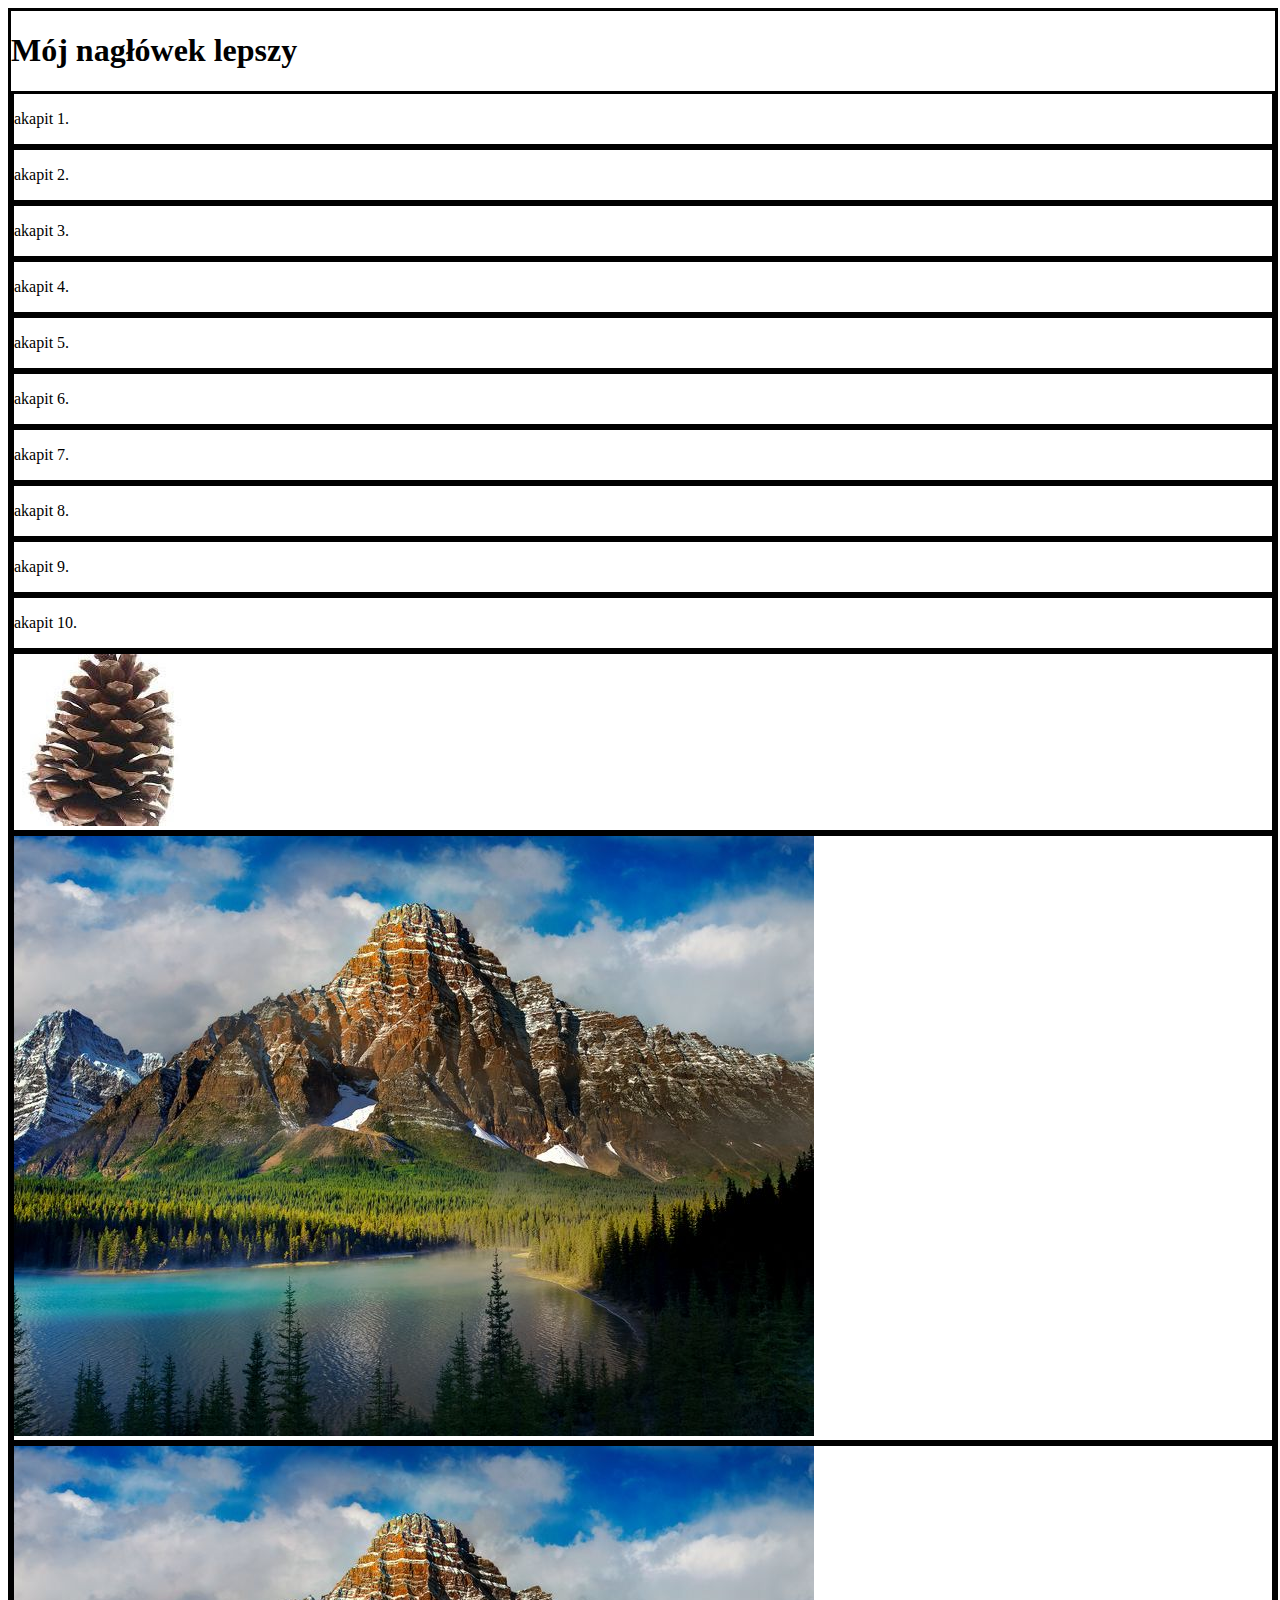
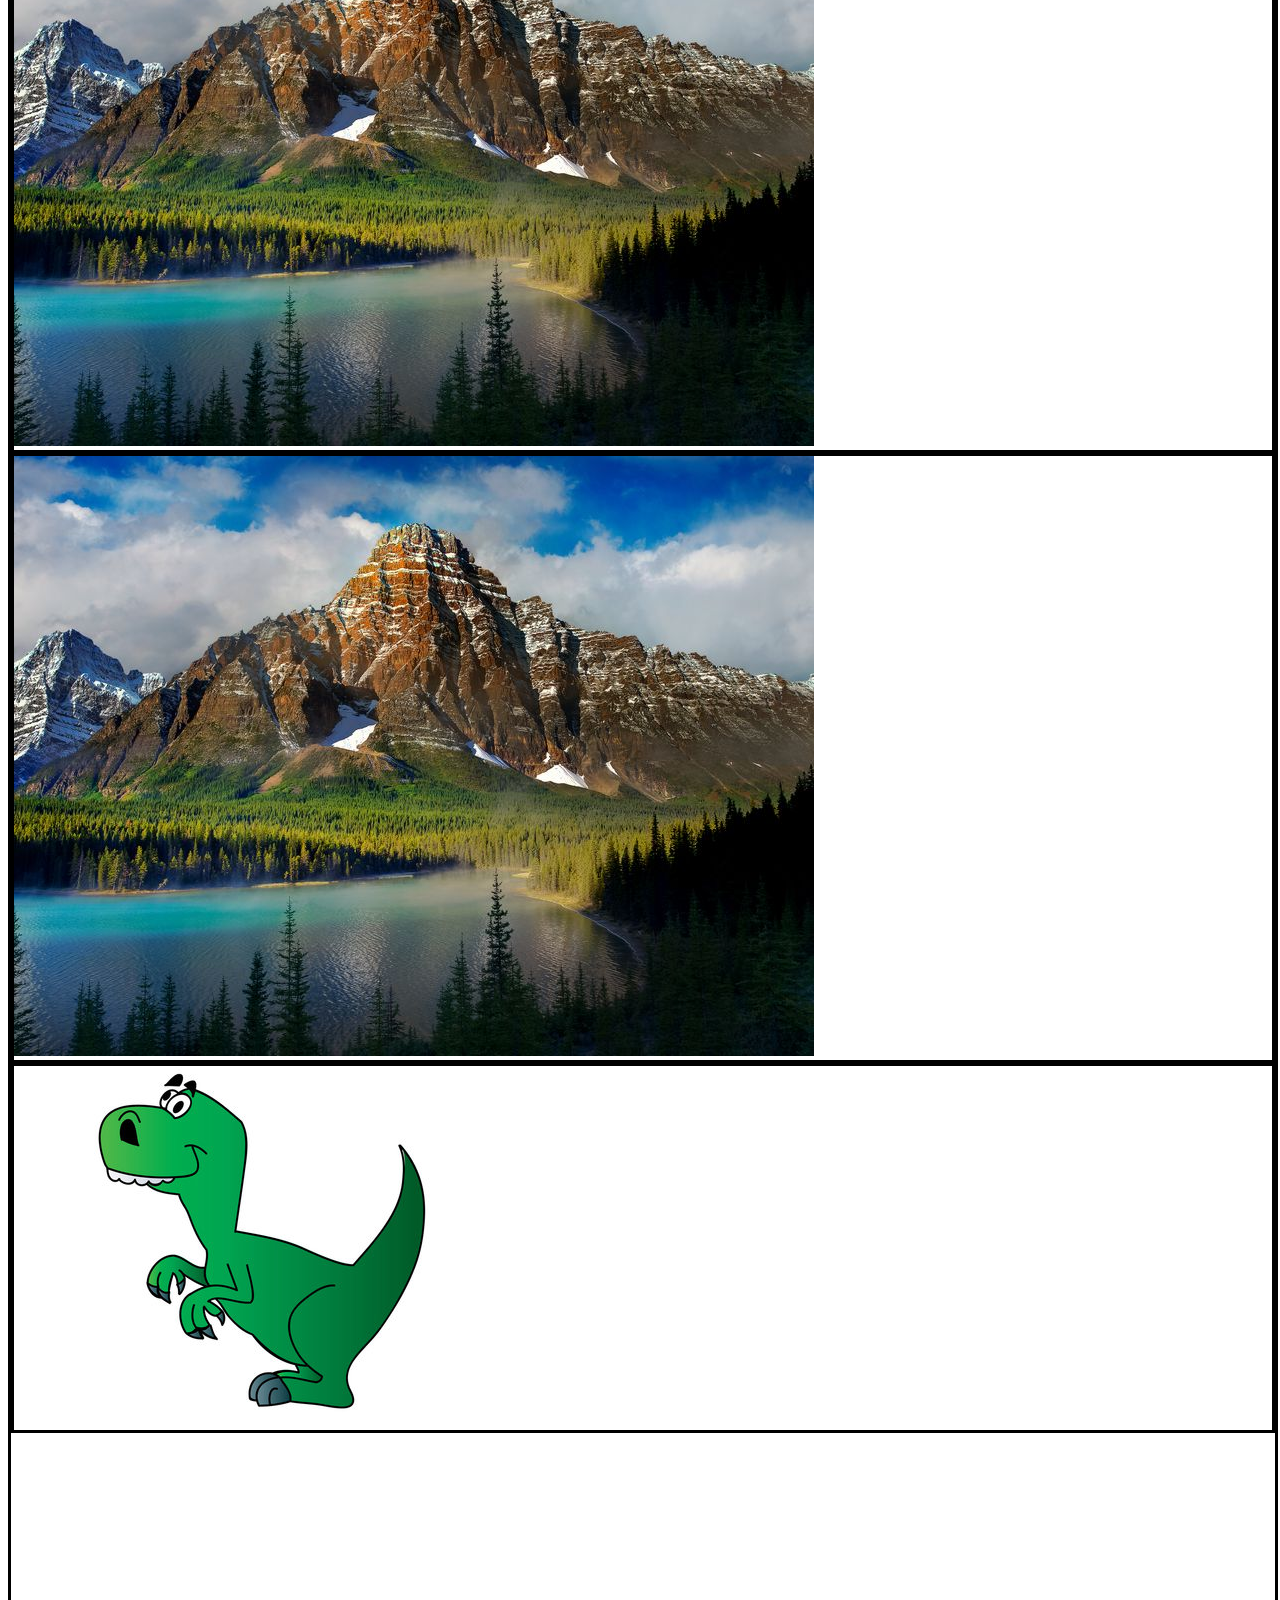
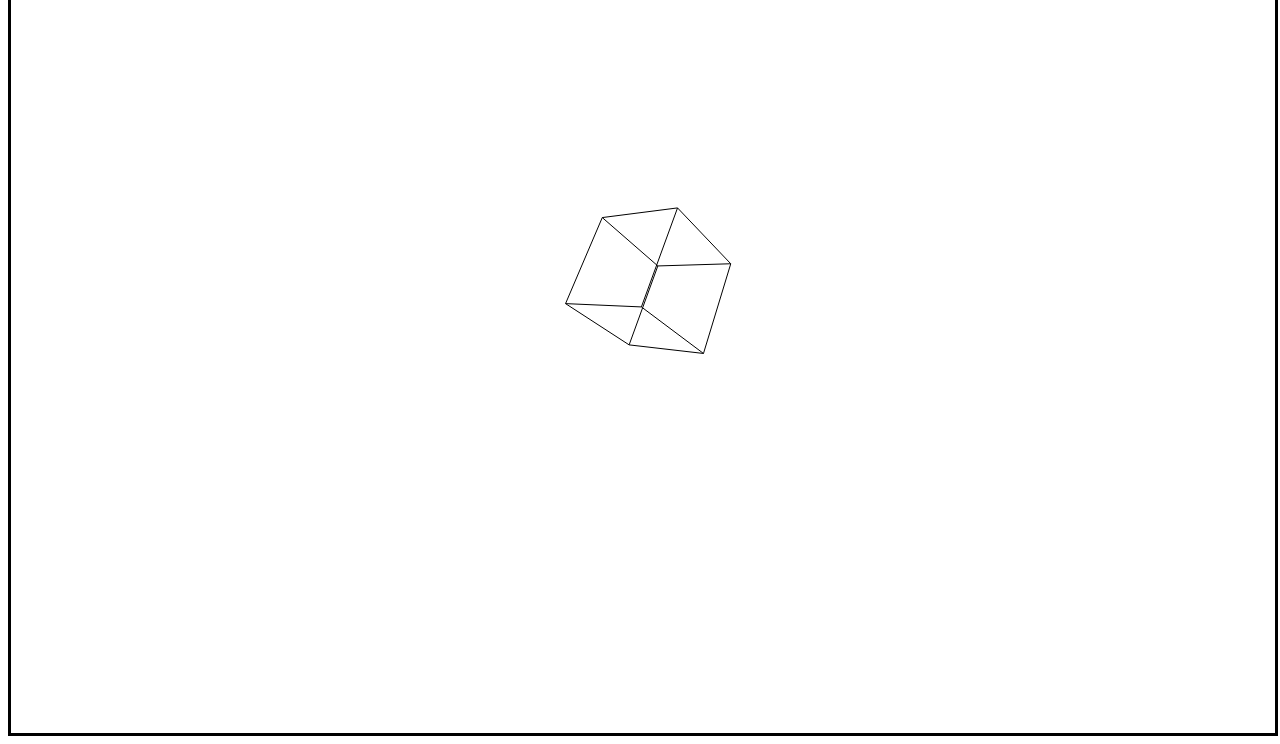
<file: index.html>
<!DOCTYPE html>
<html lang="pl">
    <head>
        <meta charset="UTF-8" />
        <meta name="viewport" content="width=device-width, initial-scale=1.0" />
        <link rel="stylesheet" href="css.css" />
        <title>www1</title>
    </head>
    <body>
        <div class="kontener">
            <h1>Mój nagłówek lepszy</h1>
            <div><p>akapit 1.</p></div>
            <div><p>akapit 2.</p></div>
            <div><p>akapit 3.</p></div>
            <div><p>akapit 4.</p></div>
            <div><p>akapit 5.</p></div>
            <div><p>akapit 6.</p></div>
            <div><p>akapit 7.</p></div>
            <div><p>akapit 8.</p></div>
            <div><p>akapit 9.</p></div>
            <div><p>akapit 10.</p></div>
            <div><img src="./grafika/szyszka.jpg" alt=""></div>
            <div><img src="./grafika/gora.jpg" alt="" /></div>
            <div><img src="./grafika/gora.jpg" alt="" /></div>
            <div><img src="./grafika/gora.jpg" alt="" /></div>
            <div><img src="./grafika/dinożarł.jpg" alt="" /></div>
            <canvas id="screen"></canvas>
        </div>
        <script>
            var a = 0
            var perspective = 500
            var c = document.getElementById("screen")
            var ctx = c.getContext("2d")
            var origin = [0, 0, 0, 0]
            var side = 100
            function _4dRotation(yz, xz, xy, wx, wy, wz){
                
            }
            function _3dRotation(yz, xz, xy, vector3){
                var x = vector3[0]
                var y = vector3[1]
                var z = vector3[2]
                var xRotated = ((x * (Math.cos(yz) * Math.cos(xz))) + (y * ((Math.cos(yz) * Math.sin(xz) * Math.sin(xy)) - (Math.sin(yz) * Math.cos(xy)))) + (z * ((Math.cos(yz) * Math.sin(xz) * Math.cos(xy)) + (Math.sin(yz) * Math.sin(xy)))))
                var yRotated = ((x * (Math.sin(yz) * Math.cos(xz))) + (y * ((Math.sin(yz) * Math.sin(xz) * Math.sin(xy)) + (Math.cos(yz) * Math.cos(xy)))) + (z * ((Math.sin(yz) * Math.sin(xz) * Math.cos(xy)) - (Math.cos(yz) * Math.sin(xy)))))
                var zRotated = ((x * -(Math.sin(xz))) + (y * (Math.cos(xz) * Math.sin(xy))) + (z * (Math.cos(xz) * Math.cos(xy))))
                vector3Rotated = [xRotated, yRotated, zRotated]
                return vector3Rotated
            }
            function _3dto2d(vector3, perspective){
                var x = vector3[0]
                var y = -(vector3[1])
                var z = vector3[2]
                x = (x * perspective)/(z + perspective) + c.width/2
                y = (y * perspective)/(z + perspective) + c.height/2
                var vector2 = [x, y]
                return vector2
            }
            function drawingTesseract(origin, side){
                var tesseract = [origin, [side/2, side/2, side/2, side/2], [-side/2, side/2, side/2, side/2], [side/2, -side/2, side/2, side/2], [-side/2, -side/2, side/2, side/2], [side/2, side/2, -side/2, side/2], [-side/2, side/2, -side/2, side/2], [side/2, -side/2, -side/2, side/2], [-side/2, -side/2, -side/2, side/2],
                [side/2, side/2, side/2, -side/2], [-side/2, side/2, side/2, -side/2], [side/2, -side/2, side/2, -side/2], [-side/2, -side/2, side/2, -side/2], [side/2, side/2, -side/2, -side/2], [-side/2, side/2, -side/2, -side/2], [side/2, -side/2, -side/2, -side/2], [-side/2, -side/2, -side/2, -side/2]]
            }
            function drawingCube(origin, side){
                var cube = [origin, [side/2, side/2, side/2], [-side/2, side/2, side/2], [side/2, -side/2, side/2], [-side/2, -side/2, side/2], [side/2, side/2, -side/2], [-side/2, side/2, -side/2], [side/2, -side/2, -side/2], [-side/2, -side/2, -side/2]]
                for (var i = 1; i < cube.length; i++){
                cube[i] = _3dRotation(0, a, 0.5, cube[i])
                cube[i][0] = cube[i][0] + cube[0][0]
                cube[i][1] = cube[i][1] + cube[0][1]
                cube[i][2] = cube[i][2] + cube[0][2]
                cube[i] =  _3dto2d(cube [i], perspective)
                }
            //Pierwszy kwadrat
                ctx.moveTo(cube[1][0], cube[1][1])
                ctx.lineTo(cube[2][0], cube[2][1])
                ctx.moveTo(cube[1][0], cube[1][1])
                ctx.lineTo(cube[3][0], cube[3][1])
                ctx.moveTo(cube[4][0], cube[4][1])
                ctx.lineTo(cube[2][0], cube[2][1])
                ctx.moveTo(cube[4][0], cube[4][1])
                ctx.lineTo(cube[3][0], cube[3][1])
            //Połączenie
                ctx.moveTo(cube[1][0], cube[1][1])
                ctx.lineTo(cube[5][0], cube[5][1])
                ctx.moveTo(cube[2][0], cube[2][1])
                ctx.lineTo(cube[6][0], cube[6][1])
                ctx.moveTo(cube[3][0], cube[3][1])
                ctx.lineTo(cube[7][0], cube[7][1])
                ctx.moveTo(cube[4][0], cube[4][1])
                ctx.lineTo(cube[8][0], cube[8][1])
            //Drugi kwadrat
                ctx.moveTo(cube[5][0], cube[5][1])
                ctx.lineTo(cube[6][0], cube[6][1])
                ctx.moveTo(cube[5][0], cube[5][1])
                ctx.lineTo(cube[7][0], cube[7][1])
                ctx.moveTo(cube[8][0], cube[8][1])
                ctx.lineTo(cube[6][0], cube[6][1])
                ctx.moveTo(cube[8][0], cube[8][1])
                ctx.lineTo(cube[7][0], cube[7][1])
                ctx.stroke()
            }
            //Wszystko co ma być co "klatkę", daj do heartbeat
            function heartbeat() {
                setTimeout(function() {
                    a = a + 0.01
                    c.width = window.innerWidth
                    c.height = window.innerHeight
                    ctx.clearRect(0, 0, c.width, c.height)
                    drawingCube(origin, side)
                    heartbeat();
                }, 10)
            }
                heartbeat()
            </script>
    </body>
</html>
</file>
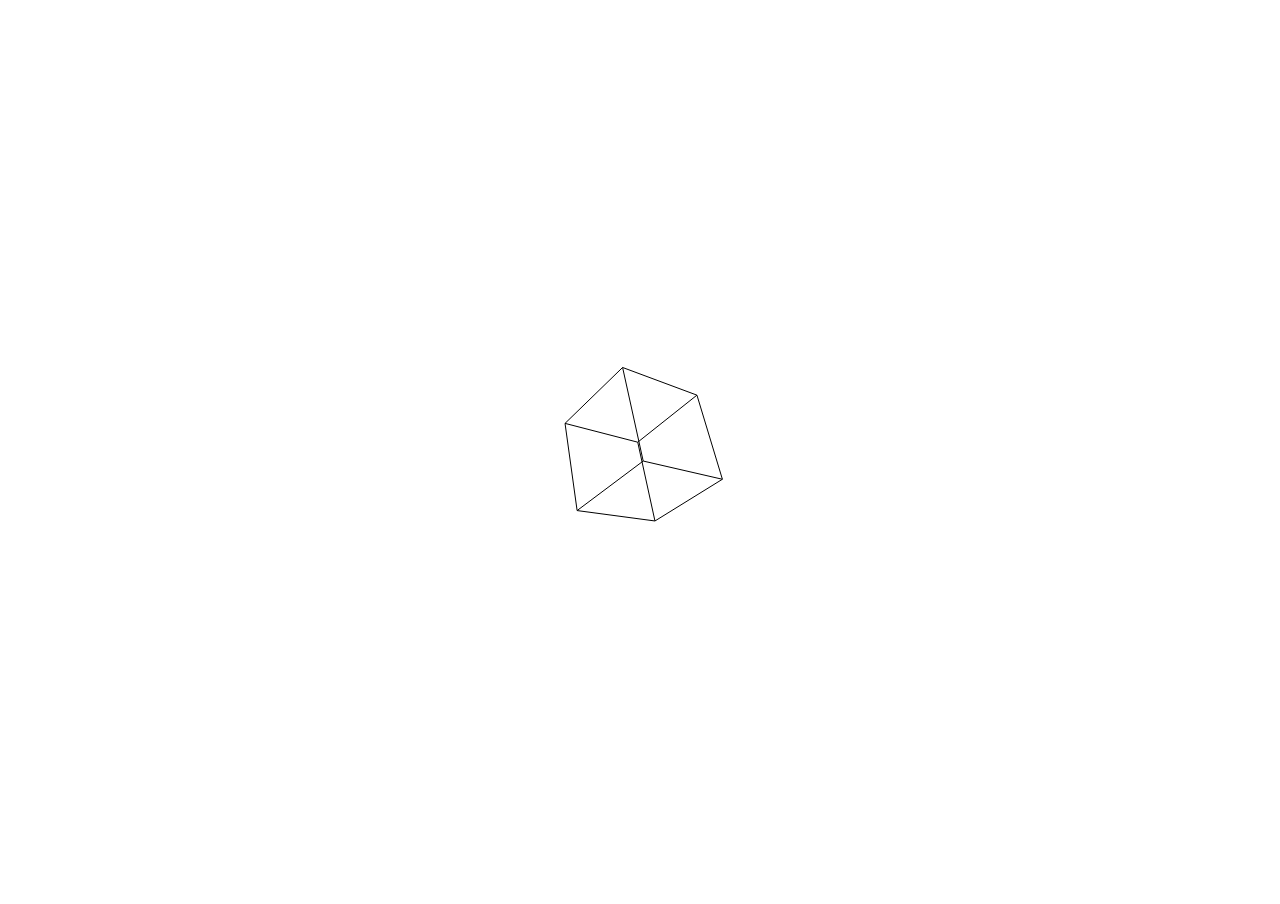
<file: janek - projekty/silnik3d.html>
<!DOCTYPE html>
<html lang="pl">
<head>
<style>
body{
overflow: hidden;
margin: 0;
}
</style>
</head>
<body>
<canvas id="screen"></canvas>
<script>
var a = 0
var perspective = 500
var c = document.getElementById("screen")
var ctx = c.getContext("2d")
var origin = [0, 0, 0]
var side = 100
function _3dRotation(yz, xz, xy, vector3){
	var x = vector3[0]
	var y = vector3[1]
	var z = vector3[2]
	var xRotated = ((x * (Math.cos(yz) * Math.cos(xz))) + (y * ((Math.cos(yz) * Math.sin(xz) * Math.sin(xy)) - (Math.sin(yz) * Math.cos(xy)))) + (z * ((Math.cos(yz) * Math.sin(xz) * Math.cos(xy)) + (Math.sin(yz) * Math.sin(xy)))))
	var yRotated = ((x * (Math.sin(yz) * Math.cos(xz))) + (y * ((Math.sin(yz) * Math.sin(xz) * Math.sin(xy)) + (Math.cos(yz) * Math.cos(xy)))) + (z * ((Math.sin(yz) * Math.sin(xz) * Math.cos(xy)) - (Math.cos(yz) * Math.sin(xy)))))
	var zRotated = ((x * -(Math.sin(xz))) + (y * (Math.cos(xz) * Math.sin(xy))) + (z * (Math.cos(xz) * Math.cos(xy))))
	vector3Rotated = [xRotated, yRotated, zRotated]
	return vector3Rotated
}
function _3dto2d(vector3, perspective){
	var x = vector3[0]
	var y = -(vector3[1])
	var z = vector3[2]
	x = (x * perspective)/(z + perspective) + c.width/2
	y = (y * perspective)/(z + perspective) + c.height/2
	var vector2 = [x, y]
	return vector2
}
function drawingTesseract(origin, side){
	var tesseract = [origin, [side/2, side/2, side/2], [-side/2, side/2, side/2], [side/2, -side/2, side/2], [-side/2, -side/2, side/2], [side/2, side/2, -side/2], [-side/2, side/2, -side/2], [side/2, -side/2, -side/2], [-side/2, -side/2, -side/2], ]
}
function drawingCube(origin, side){
	var cube = [origin, [side/2, side/2, side/2], [-side/2, side/2, side/2], [side/2, -side/2, side/2], [-side/2, -side/2, side/2], [side/2, side/2, -side/2], [-side/2, side/2, -side/2], [side/2, -side/2, -side/2], [-side/2, -side/2, -side/2]]
	for (var i = 1; i < cube.length; i++){
	cube[i] = _3dRotation(a, a, a, cube[i])
	cube[i][0] = cube[i][0] + cube[0][0]
	cube[i][1] = cube[i][1] + cube[0][1]
	cube[i][2] = cube[i][2] + cube[0][2]
	cube[i] =  _3dto2d(cube [i], perspective)
	}
//Pierwszy kwadrat
	ctx.moveTo(cube[1][0], cube[1][1])
	ctx.lineTo(cube[2][0], cube[2][1])
	ctx.moveTo(cube[1][0], cube[1][1])
	ctx.lineTo(cube[3][0], cube[3][1])
	ctx.moveTo(cube[4][0], cube[4][1])
	ctx.lineTo(cube[2][0], cube[2][1])
	ctx.moveTo(cube[4][0], cube[4][1])
	ctx.lineTo(cube[3][0], cube[3][1])
//Połączenie
	ctx.moveTo(cube[1][0], cube[1][1])
	ctx.lineTo(cube[5][0], cube[5][1])
	ctx.moveTo(cube[2][0], cube[2][1])
	ctx.lineTo(cube[6][0], cube[6][1])
	ctx.moveTo(cube[3][0], cube[3][1])
	ctx.lineTo(cube[7][0], cube[7][1])
	ctx.moveTo(cube[4][0], cube[4][1])
	ctx.lineTo(cube[8][0], cube[8][1])
//Drugi kwadrat
	ctx.moveTo(cube[5][0], cube[5][1])
	ctx.lineTo(cube[6][0], cube[6][1])
	ctx.moveTo(cube[5][0], cube[5][1])
	ctx.lineTo(cube[7][0], cube[7][1])
	ctx.moveTo(cube[8][0], cube[8][1])
	ctx.lineTo(cube[6][0], cube[6][1])
	ctx.moveTo(cube[8][0], cube[8][1])
	ctx.lineTo(cube[7][0], cube[7][1])
	ctx.stroke()
}
//Wszystko co ma być co "klatkę", daj do heartbeat
function heartbeat() {
	setTimeout(function() {
		a = a + 0.01
		c.width = window.innerWidth
		c.height = window.innerHeight
		ctx.clearRect(0, 0, c.width, c.height)
		drawingCube(origin, side)
		heartbeat();
	}, 10)
}
	heartbeat()
</script>
</body>
</html>
</file>
<file: css.css>
div{
    border: solid;
    width:100%;
}
.kontener{
    display: flex;
    flex-wrap: wrap;
}
img{
    max-width: 100%;
}
</file>
